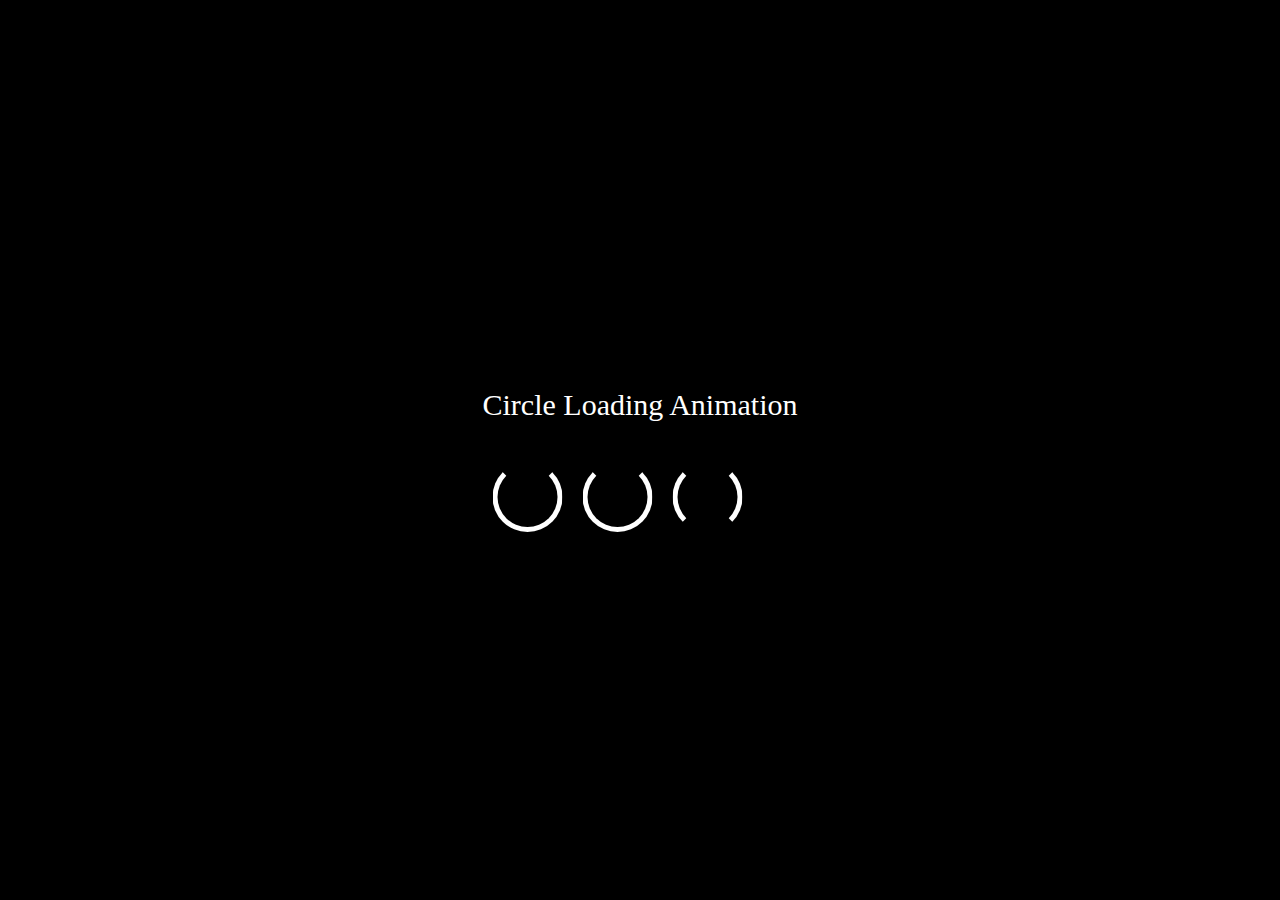
<file: animation-loader-3/circle.html>
<!DOCTYPE html>
<html lang="en">

<head>
    <meta charset="UTF-8">
    <meta http-equiv="X-UA-Compatible" content="IE=edge">
    <meta name="viewport" content="width=device-width, initial-scale=1.0">
    <title>Document</title>
</head>
<style>
    body {
        background-color: black;
    }

    .container {
        position: absolute;
        left: 50%;
        top: 50%;
        transform: translate(-50%, -50%);
    }

    .container p {
        text-align: center;
        color: white;
        font-weight: lighter;
        font-size: 30px;
    }

    .shape1,
    .shape2,
    .shape3 {
        width: 60px;
        height: 60px;
        float: left;
        border-radius: 50%;
        border: 5px solid white;
        margin: 10px;
    }

    .shape1 {
        animation-name: apa;
        animation-duration: 0.6s;
        animation-iteration-count: infinite;
        animation-timing-function: cubic-bezier(0.455, 0.03, 0.515, 0.955);
        border-top: 5px solid black;
    }

    .shape2 {
        animation-name: apa1;
        animation-duration: 2s;
        animation-iteration-count: infinite;
        border-top: 5px solid black;
    }

    .shape3 {
        animation-name: apa2;
        animation-duration: 0.7s;
        animation-iteration-count: infinite;
        border-top: 5px solid black;
        border-bottom: 5px solid black;
    }

    @keyframes apa {
        0% {
            transform: rotate(0deg);
        }

        100% {
            transform: rotate(360deg);
        }
    }

    @keyframes apa1 {
        0% {
            transform: rotate(-180deg);

        }

        100% {
            transform: rotate(180deg);
        }
    }

    @keyframes apa2 {
        0% {
            transform: rotate(0deg);
        }

        100% {
            transform: rotate(180deg);
        }
    }
</style>

<body>
    <div class="container">
        <p>Circle Loading Animation</p>
        <div class="shape1"></div>
        <div class="shape2"></div>
        <div class="shape3"></div>
    </div>
</body>

</html>
</file>
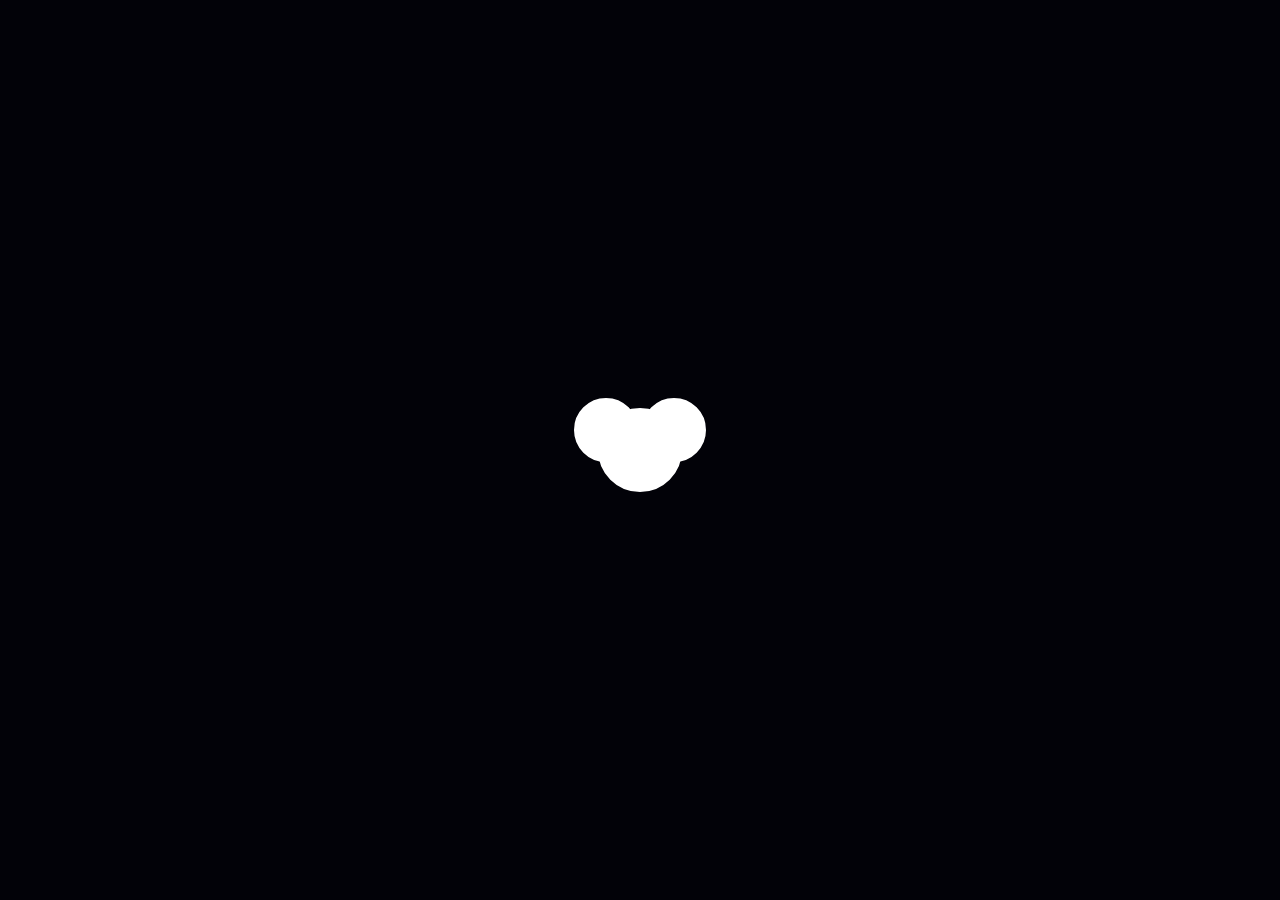
<file: animation-loader-4/mouse.html>
<!DOCTYPE html>
<html lang="en">

<head>
    <meta charset="UTF-8">
    <meta http-equiv="X-UA-Compatible" content="IE=edge">
    <meta name="viewport" content="width=device-width, initial-scale=1.0">
    <title>Document</title>
</head>
<style>
    body {
        background-color: #020208;
    }

    .container {
        position: absolute;
        left: 50%;
        top: 50%;
        transform: translate(-50%, -50%);
    }

    .bulat1,
    .bulat2,
    .bulat3 {
        width: 70px;
        height: 70px;
        border: 7px solid white;
        background-color: #fff;
        border-radius: 50%;
        animation-name: apa;
        animation-duration: 1s;
        animation-timing-function: ease-in;
        animation-iteration-count: infinite;
        float: left;
    }

    .bulat2,
    .bulat3 {
        animation-name: apa1;
        width: 50px;
        height: 50px;
        margin-top: -10px;
    }

    .bulat2 {
        margin-right: -40px;
        float: left;
    }

    .bulat3 {
        margin-left: -40px;
        float: left;
    }

    @keyframes apa {
        0% {}

        50% {
            opacity: 1;
            width: 90px;
            height: 90px;
            border-radius: 50%;
        }

        100% {}
    }

    @keyframes apa1 {
        0% {}

        50% {
            opacity: 1;
            width: 60px;
            height: 60px;
            border-radius: 50%;
            margin-top: 0;
        }

        100% {}
    }
</style>

<body>
    <div class="container">
        <div class="bulat2"></div>
        <div class="bulat1"></div>
        <div class="bulat3"></div>
    </div>
</body>

</html>
</file>
